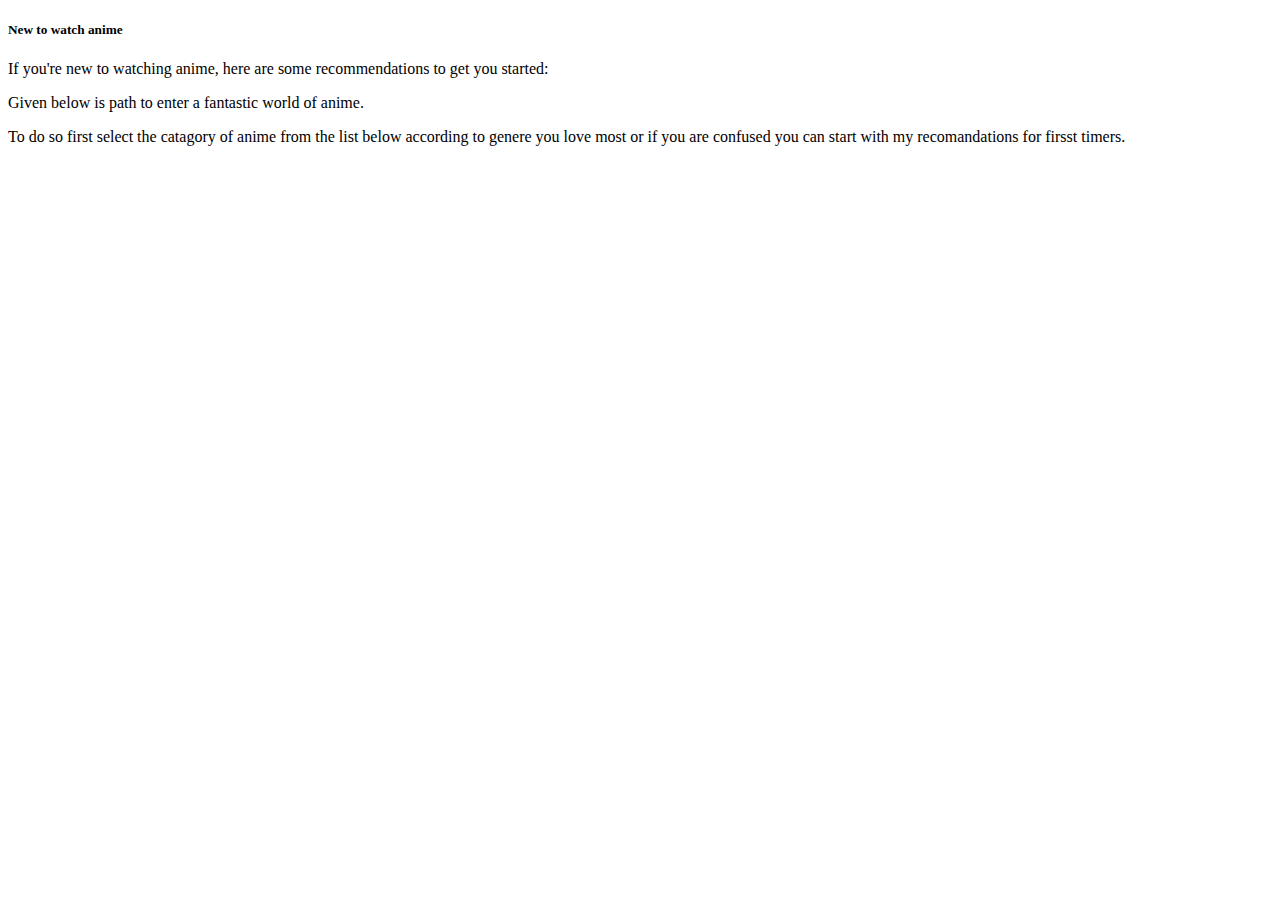
<file: Anime-Recomandation.html>
<!DOCTYPE html>
<html lang="en">
<head>
    <meta charset="UTF-8">
    <meta name="viewport" content="width=device-width, initial-scale=1.0">
    <title>Document</title>
</head>
<body>
    <h5>New to watch anime</h5>

    <p>If you're new to watching anime, here are some recommendations to get you started:</p>

   <p>Given below is path to enter a fantastic world of anime.</p>
   <p>
    To do so first select the catagory of anime from the list below according to genere you love most or if you are confused you can start with my recomandations for firsst timers.
   </p>
  
  

    
</body>
</html>
</file>
